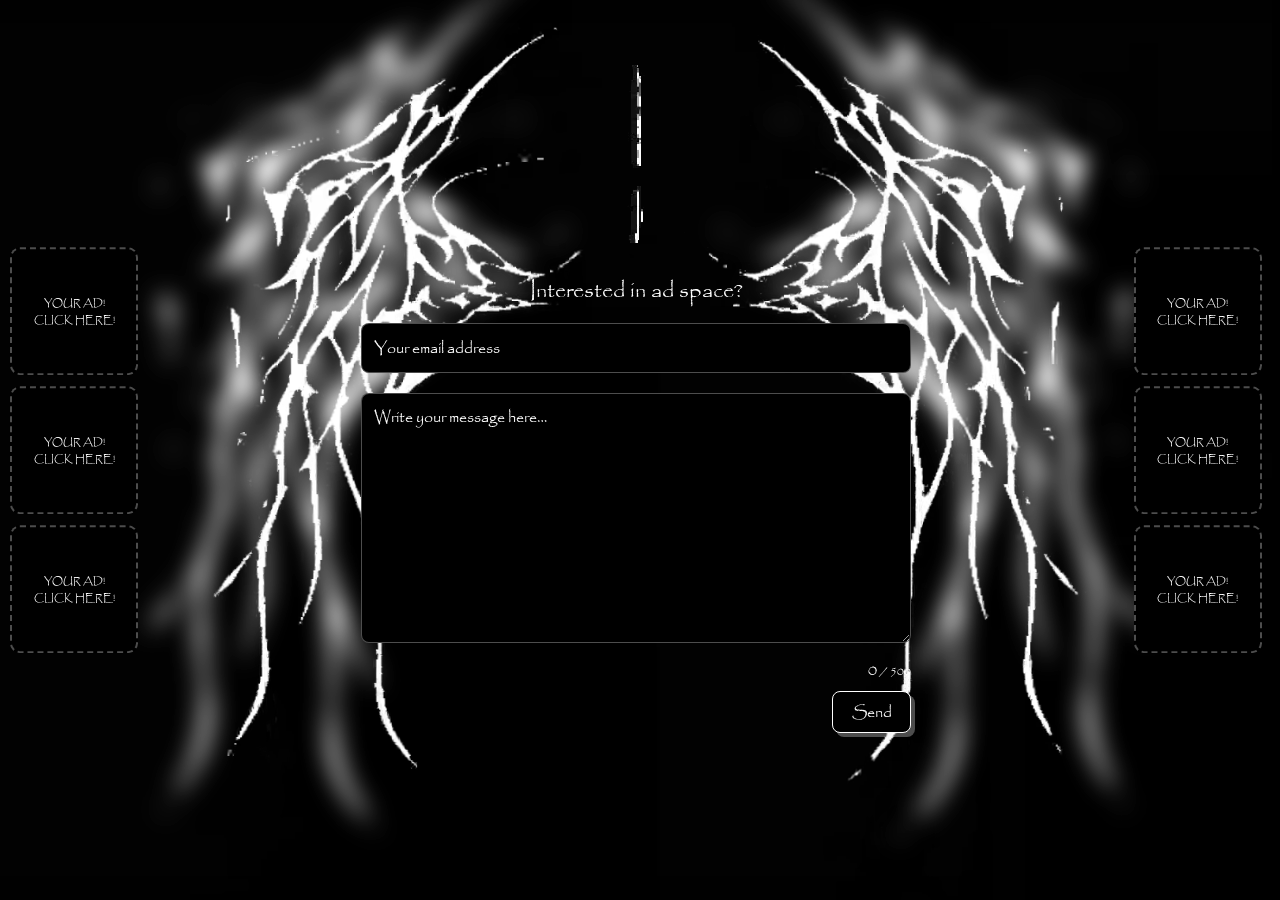
<file: advertise.html>
<!DOCTYPE html>
<html lang="en">

<head>
  <meta charset="utf-8" />
  <meta name="viewport" content="width=device-width, initial-scale=1" />
  <title>Advertise with Us – Shorts2Text</title>

  <!-- favicons light + dark -->
  <link rel="icon" href="favicon.ico">
  <link rel="icon" href="favicon-dark.ico" media="(prefers-color-scheme: dark)">

  <!-- preload hero videos -->
  <link rel="preload" href="Shorts2Text02Pixelated02.webm" as="video">
  <link rel="preload" href="cursor05.webm" as="video">

  <link rel="stylesheet" href="style.css" />


</head>

<body class="is-loading">
  <!-- AD-BOXES (same as index.html) -->
  <div class="s2t-ad-placeholder s2t-ad-sidebar s2t-ad-left" aria-hidden="true">
    <a href="/advertise.html" class="s2t-ad-link">
      <div class="s2t-ad-box">YOUR AD!<br />CLICK HERE!</div>
    </a>
    <a href="/advertise.html" class="s2t-ad-link">
      <div class="s2t-ad-box">YOUR AD!<br />CLICK HERE!</div>
    </a>
    <a href="/advertise.html" class="s2t-ad-link">
      <div class="s2t-ad-box">YOUR AD!<br />CLICK HERE!</div>
    </a>
  </div>

  <div class="s2t-ad-placeholder s2t-ad-sidebar s2t-ad-right" aria-hidden="true">
    <a href="/advertise.html" class="s2t-ad-link">
      <div class="s2t-ad-box">YOUR AD!<br />CLICK HERE!</div>
    </a>
    <a href="/advertise.html" class="s2t-ad-link">
      <div class="s2t-ad-box">YOUR AD!<br />CLICK HERE!</div>
    </a>
    <a href="/advertise.html" class="s2t-ad-link">
      <div class="s2t-ad-box">YOUR AD!<br />CLICK HERE!</div>
    </a>
  </div>

  <div class="s2t-ad-placeholder s2t-ad-bottom-mobile" aria-hidden="true">
    <a href="/advertise.html" class="s2t-ad-link">
      <div class="s2t-ad-box">YOUR AD!<br />CLICK HERE!</div>
    </a>
  </div>

  <!-- BACKGROUND -->
  <!-- BACKGROUND (Dual Layer) -->
  <video muted autoplay loop playsinline preload="auto" id="bg-video-blur">
    <source src="JellyDarkMode12.webm" type="video/webm">
    <source src="JellyDarkMode12.mp4" type="video/mp4">
  </video>
  <video muted autoplay loop playsinline preload="auto" id="bg-video">
    <source src="JellyDarkMode12.webm" type="video/webm">
    <source src="JellyDarkMode12.mp4" type="video/mp4">
  </video>

  <!-- CENTRED WRAPPER (keeps logo position identical to index.html) -->
  <div class="center-wrapper">
    <!-- HOME LINK + LOGO -->
    <!-- The class is on the link so Flexbox can see it -->
    <a href="https://websoitez-frontend.vercel.app" aria-label="Shorts2Text animated logo" class="title-video">
      <video muted autoplay loop playsinline preload="auto" oncontextmenu="return false"
        style="width: 100%; height: auto; -webkit-touch-callout:none; -webkit-user-select:none; user-select:none;">
        <source src="Shorts2Text02Pixelated02.mov" type='video/quicktime; codecs="hvc1"'>
        <source src="Shorts2Text02Pixelated02.webm" type="video/webm">
      </video>
    </a>
    <!-- FORM -->
    <form action="https://api.web3forms.com/submit" method="POST" class="ad-form" id="adForm">
      <h2>Interested in ad space?</h2>
      <input type="hidden" name="access_key" value="02a64816-48b6-42c5-99e6-3d218773251f">
      <input type="hidden" name="subject" value="New Ad-Space Inquiry">
      <input type="hidden" name="from_name" value="Shorts2Text Ad Page">
      <div class="input-group">
        <input type="email" name="from_email" id="emailInput" placeholder="Your email address" required
          autocomplete="off" data-bwignore />

        <!-- The Red Tooltip -->
        <span class="custom-tooltip" id="emailTooltip">Please fill out this field.</span>
      </div>
      <!-- REPLACE the textarea section in advertise.html with this -->
      <div class="input-group">
        <textarea name="message" id="messageInput" maxlength="500" required placeholder="Write your message here…"
          autocomplete="off"></textarea>
        <!-- The Red Tooltip for the Message -->
        <span class="custom-tooltip" id="messageTooltip">Please fill out this field.</span>
      </div>
      <div class="counter"><span id="count">0</span> / 500</div>
      <button type="submit">Send</button>
    </form>
    <!-- THANK-YOU MSG -->
    <div id="successMsg">✓ Message sent – please wait for a reply within the day!</div>
  </div>

  <!-- CURSOR -->
  <video autoplay muted loop playsinline preload="auto" id="customCursor" class="custom-cursor">
    <source src="cursor05.webm" type="video/webm">
  </video>

  <!-- SCRIPTS -->
  <script src="app.js"></script>
</body>

</html>
</file>
<file: style.css>
/*  Shorts2Text – full responsive refresh  */
:root {
    --primary-bg: #000000;
    --secondary-bg: #000000;
    --container-bg: transparent;
    --text-color: #ffffff;
    --border-color: #ffffff;
    --accent-color: #ffffff;
    --disabled-color: rgba(0, 0, 0, 0.4);
    --hover-color: rgba(255, 255, 255, 0.2);
    --glass-bg: rgba(0, 0, 0, 0.4);
    --border-radius: 8px;
    --logo-height: clamp(110px, 22vh, 32vh);
    --logo-top: 5vh;
}

/* --- 5. Scanlines REMOVED --- */
/* --- 6. Peripheral Blur REMOVED --- */

/* --- 7. Blocky Scrollbar --- */
::-webkit-scrollbar {
    width: 14px;
    background: #000;
}

::-webkit-scrollbar-track {
    background: #000;
    border-left: 1px solid #333;
}

::-webkit-scrollbar-thumb {
    background: #fff;
    border: 3px solid #000;
    /* Create blocky look */
    border-radius: 0;
}

::-webkit-scrollbar-thumb:hover {
    background: #ccc;
}

/* --- Scans & Blur REMOVED --- */

/* --- 7. Blocky Scrollbar --- */
::-webkit-scrollbar {
    width: 14px;
    background: #000;
}

::-webkit-scrollbar-track {
    background: #000;
    border-left: 1px solid #333;
}

::-webkit-scrollbar-thumb {
    background: #fff;
    border: 3px solid #000;
    /* Create blocky look */
    border-radius: 0;
}

::-webkit-scrollbar-thumb:hover {
    background: #ccc;
}

/*  fonts  */
@font-face {
    font-family: 'DigitalPlay';
    src: url('digitalplay.woff2') format('woff2'),
        url('digitalplay.otf') format('opentype');
    font-weight: 700;
    font-style: normal;
    font-display: swap;
}

@font-face {
    font-family: 'Papyrus';
    src: url('Papyrus.ttf') format('truetype');
    font-weight: 400 700;
    font-style: normal;
    font-display: swap;
}

* {
    font-family: 'Papyrus', fantasy;
    font-weight: 700;
    font-size: 1.05rem;
    cursor: none !important;
}

#timer {
    font-family: 'DigitalPlay', monospace;
    font-weight: 700;
    font-size: clamp(1.2rem, 4vw, 1.8rem);
    color: var(--accent-color);
    text-shadow: 0 0 10px var(--accent-color);
    letter-spacing: 2px;
    margin: 0;
    pointer-events: none;
}

.disclaimer,
.disclaimer * {
    font-family: 'Papyrus', fantasy !important;
    font-weight: normal !important;
    font-size: 0.65rem;
    line-height: 1.3;
    color: #ffffff;
    text-align: center;
    width: 90vw;
    max-width: 550px;
    margin-top: 1vh;
    margin-bottom: 10vh;
    pointer-events: auto;
}

html {
    font-size: clamp(12px, 1.2vw, 18px);
    scrollbar-gutter: stable;
}

html,
body {
    height: 100%;
    margin: 0;
    padding: 0;
    overflow: hidden;
    background: #000 !important;
    color: var(--text-color);
    position: relative;
    pointer-events: auto;
}

/* --- FULL REPLACEMENT FOR body IN style.css --- */
body {
    display: flex;
    flex-direction: column;
    align-items: center;
    justify-content: flex-start;
    min-height: 100vh;
    margin: 0;
    padding: 0;
    overflow-x: hidden;
    overflow-y: auto;
    /* Ensures you can scroll if content is long */
    background: #000 !important;
    color: var(--text-color);
    position: relative;
    z-index: 1;
    pointer-events: auto;
}

/* --- FULL REPLACEMENT FOR .center-wrapper IN style.css --- */
.center-wrapper {
    position: relative;
    z-index: 2;
    display: flex;
    flex-direction: column;
    align-items: center;
    justify-content: flex-start;
    width: 100%;
    min-height: 100vh;
    gap: 1.75vh;
    /* Matches your original spacing logic */
    overflow: hidden;
    overflow-x: visible !important;
    /* Allows the side-tooltips to be seen */
    padding-top: 5vh;
    /* This is the master "ruler" for logo height */
    padding-bottom: 5vh;
    box-sizing: border-box;
    pointer-events: auto;
    will-change: transform;
    /* Optimization for smooth rendering */
}

.title-video {
    /* Positioning (The "Same Spot" logic) */
    position: relative;
    display: block;
    margin: 0;
    /* We use 0 because the Parent Wrapper centers it */
    max-height: clamp(110px, 22vh, 32vh);
    width: fit-content;
    z-index: 10;

    /* Visuals (The "How it looks" logic - KEEP THESE) */
    /* The provided code snippet appears to be JavaScript and cannot be directly inserted into a CSS file while maintaining syntactic correctness. */
    /* If this is intended to be CSS, please provide valid CSS properties. */
    /* If this is intended for a JavaScript file, please provide the correct file context. */
    pointer-events: auto;
    /* Makes sure you can click the link */
    border-radius: 10px;
    /* Keeps the corners rounded */
    overflow: hidden;
    /* Crops the video to the rounded corners */
    image-rendering: crisp-edges;
    /* Keeps pixels sharp */
    image-rendering: -webkit-optimize-contrast;
    /* Keeps pixels sharp on Safari/Chrome */
    transition: transform 0.4s cubic-bezier(0.175, 0.885, 0.32, 1.275);
}

/* --- 2. Chromatic Aberration Text --- */
.title-video:hover {
    animation: chromatic-glitch 0.4s cubic-bezier(0.25, 0.46, 0.45, 0.94) both infinite;
    filter: drop-shadow(0 0 20px rgba(255, 255, 255, 0.2));
}

@keyframes chromatic-glitch {
    0% {
        transform: translate(0);
        filter: drop-shadow(-2px 0 rgba(255, 0, 0, 0.5)) drop-shadow(2px 0 rgba(0, 0, 255, 0.5));
    }

    20% {
        transform: translate(-3px, 1px);
        filter: drop-shadow(2px 0 rgba(0, 0, 255, 0.5)) drop-shadow(-2px 0 rgba(255, 0, 0, 0.5));
    }

    40% {
        transform: translate(2px, -1px);
        filter: drop-shadow(-2px 0 rgba(255, 0, 0, 0.5)) drop-shadow(4px 0 rgba(0, 0, 255, 0.5));
    }

    60% {
        transform: translate(-1px, 2px);
        filter: drop-shadow(2px 0 rgba(0, 0, 255, 0.5)) drop-shadow(-1px 0 rgba(255, 0, 0, 0.5));
    }

    80% {
        transform: translate(1px, -2px);
        filter: drop-shadow(-1px 0 rgba(255, 0, 0, 0.5)) drop-shadow(2px 0 rgba(0, 0, 255, 0.5));
    }

    100% {
        transform: translate(0);
        filter: drop-shadow(0 0 transparent);
    }
}

#bg-video {
    position: fixed;
    top: 0;
    left: 0;
    width: 100vw;
    height: 100vh;
    object-fit: contain;
    /* Revert to contain (sharp, floating) */
    pointer-events: none;
    z-index: -1 !important;
    will-change: transform;
    transform: translateZ(0);
    backface-visibility: hidden;
    mix-blend-mode: screen;
    /* Removes black background */
}

#bg-video-blur {
    position: fixed;
    top: 0;
    left: 0;
    width: 100vw;
    height: 100vh;
    object-fit: cover;
    /* Fill the screen */
    pointer-events: none;
    filter: blur(11px) brightness(1.2);
    /* Light blur + slight brightness boost */
    z-index: -2 !important;
    /* Behind the main video */
    transform: scale(1.1);
    /* Bleed edges */
    will-change: transform;
    mix-blend-mode: screen;
    /* Removes black background */
}

.container {
    width: clamp(200px, 85vw, 550px);
    padding: clamp(1rem, 0.8vw, 1.2rem);
    background: transparent;
    backdrop-filter: none;
    border: none;
    border-radius: 12px;
    box-shadow: none;
    display: flex;
    gap: 0.75rem;
    align-items: stretch;
    pointer-events: auto;
    animation: fadeIn 0.6s ease-out both;
}

/* ----------  two-column split inside container ---------- */
#result {
    /* RIGHT (transcription box) */
    flex: 1 1 0;
    min-height: 22vh;
    max-height: 35vh;
    resize: vertical;
}

.right-stack {
    /* LEFT (all controls) */
    flex: 0 0 52%;
    display: flex;
    flex-direction: column;
    gap: 0.5rem;
    align-items: center;
    /* Added: Centers the items horizontally */
}

input,
textarea,
button,
.dropbtn {
    padding: 0.35rem 0.6rem;
    border-radius: var(--border-radius);
    border: 1px solid var(--border-color);
    background: #000000 !important;
    opacity: 1;
    color: var(--text-color);
    text-shadow: none;
    transition: background 0.25s ease;
    pointer-events: auto;
}

input {
    width: 90%;
}

/* --- 4. HUD Brackets REMOVED --- */

input#url {
    width: 100%;
    box-sizing: border-box;
}

textarea {
    width: 100%;
    height: 150px;
    text-align: justify !important;
    white-space: pre-wrap;
    resize: none;
}

::placeholder {
    font-family: 'Papyrus', fantasy;
}

button:focus-visible,
input:focus-visible,
textarea:focus-visible {
    outline: none !important;
    border-color: var(--accent-color) !important;
    box-shadow: 0 0 15px rgba(255, 255, 255, 0.15);
    /* Soft white glow */
    background: #000000 !important;
    transition: all 0.3s ease;
}

.dropdown {
    position: relative;
    pointer-events: auto;
}

.dropdown-content {
    display: none;
    position: absolute;
    background: var(--secondary-bg);
    border: 1px solid var(--border-color);
    border-radius: var(--border-radius);
    min-width: 160px;
    z-index: 10;
    left: 0;
    right: auto;
    pointer-events: auto;
}

.dropdown-content a {
    display: block;
    padding: 0.6rem 1rem;
    color: var(--text-color);
    text-decoration: none;
    pointer-events: auto;
}

.dropdown-content a:hover {
    background: #000000;
    text-shadow: 0 0 8px #ffffff;
    /* Use text glow instead of BG change */
}

.dropdown.show .dropdown-content {
    display: block;
}

/* --- MECHANICAL BUTTONS (Physical Tactile Feel) --- */
button,
.dropbtn {
    position: relative;
    background: #000000 !important;
    color: var(--text-color) !important;
    border: 1px solid #ffffff !important;
    /* Hard white border */
    box-shadow: 4px 4px 0 rgba(255, 255, 255, 0.3) !important;
    /* Hard distinct shadow */
    transition: transform 0.1s cubic-bezier(0, 0, 0.2, 1), box-shadow 0.1s cubic-bezier(0, 0, 0.2, 1) !important;
    overflow: hidden !important;
    /* Contain the scanline */
}

/* Active Press State (Click) */
button:active:not(:disabled),
.dropbtn:active:not(:disabled) {
    transform: translate(2px, 2px) !important;
    /* Physically move down */
    box-shadow: 2px 2px 0 rgba(255, 255, 255, 0.3) !important;
    /* Shadow compresses */
}

/* Hover State - General */
button:hover:not(:disabled) {
    background: #333 !important;
    /* Subtle lighten */
}

/* Disabled State - Keep mechanical shadow, grayed out look */
button:disabled,
.dropbtn:disabled {
    background: #000 !important;
    border-color: #333 !important;
    color: #555 !important;
    /* KEEP the mechanical shadow */
    box-shadow: 4px 4px 0 rgba(255, 255, 255, 0.15) !important;
    cursor: not-allowed !important;
    /* Prevent any transform on click */
    transform: none !important;
}

/* No hover effect when disabled (static) */
button:disabled:hover,
.dropbtn:disabled:hover {
    background: #000 !important;
    /* No color change on hover */
}

/* No active/pressed effect when disabled */
button:disabled:active,
.dropbtn:disabled:active {
    transform: none !important;
    box-shadow: 4px 4px 0 rgba(255, 255, 255, 0.15) !important;
}

/* --- TRANSCRIBE DOMINANCE (Scanline Effect) --- */
#transcribeBtn::after {
    content: "";
    position: absolute;
    top: 0;
    left: -100%;
    width: 50%;
    height: 100%;
    background: linear-gradient(90deg,
            transparent,
            rgba(255, 255, 255, 0.4),
            transparent);
    transform: skewX(-25deg);
    pointer-events: none;
    transition: none;
}

/* Scanline sweep works even when disabled */
#transcribeBtn:hover::after {
    animation: scanline-swipe 1.5s cubic-bezier(0.4, 0, 0.2, 1) infinite;
}

@keyframes scanline-swipe {
    0% {
        left: -100%;
        opacity: 0;
    }

    20% {
        opacity: 1;
    }

    100% {
        left: 200%;
        opacity: 0;
    }
}

/* --- COPY SUBTLETY --- */
/* No hover effect on copy when disabled */
#copyBtn:hover:not(:disabled) {
    filter: brightness(1.3);
}

.button-group.side {
    display: flex;
    gap: 1rem;
    width: 100%;
    justify-content: center;
}

.button-group.side button,
.button-group.side .dropbtn {
    flex: 1 1 0;
    /* equal width, no stretch */
    white-space: nowrap;
    /* single-line text */
}

/* centre the Copy button in left column */
.right-stack .button-group:last-of-type {
    display: flex;
    justify-content: center;
    gap: 1rem;
}

.status-timer-group {
    display: flex;
    flex-direction: column;
    align-items: center;
    width: 100%;
    gap: 3px;
    margin-top: 0;
    pointer-events: none;
    padding: 10px;
    border: 1px solid #ffffff;
    border-radius: 8px;
    box-sizing: border-box;
    opacity: 1 !important;
    position: relative;
    /* Context for absolute positioning */
    background: #000000;
    overflow: hidden;
    /* Contain the background image */
    transition: background-color 0.3s ease;
}

/* --- ALERT BACKGROUND (Active State) --- */
.status-timer-group.timer-active {
    background-color: #000000;
    border-color: #ffffff;
}

/* The Background Image Layer */
/* The Background Image Layer */
.status-timer-group::before {
    content: "";
    position: absolute;
    top: 0;
    left: 0;
    width: 100%;
    height: 100%;
    background-image: url('alert_bw.png');
    background-size: 100% auto;
    /* Fit width, auto height to maintain aspect ratio */
    background-position: center bottom;
    /* Align to bottom to catch the timer area */
    background-repeat: no-repeat;
    opacity: 0;
    z-index: 1;
    /* Increased z-index */
    transition: opacity 0.2s ease;
    /* mix-blend-mode removed to ensure opacity works simply */
    pointer-events: none;
}

/* Active State Visibility & CRT Effects */
.status-timer-group.timer-active::before {
    opacity: 1;
    animation: crt-flicker 0.15s infinite;
}

/* CRT Flicker Animation */
@keyframes crt-flicker {
    0% {
        opacity: 0.95;
    }

    20% {
        opacity: 0.85;
        filter: contrast(1.1) brightness(1.2);
    }

    40% {
        opacity: 1;
        filter: contrast(1.0);
    }

    60% {
        opacity: 0.9;
        filter: contrast(1.2) brightness(0.9);
    }

    80% {
        opacity: 0.98;
    }

    100% {
        opacity: 0.95;
    }
}

/* Adjust Content to sit ON TOP of background */
.status-timer-group>* {
    position: relative;
    z-index: 10;
}

/* --- TIMER ALIGNMENT --- */
#timer {
    font-family: 'DigitalPlay', monospace;
    font-weight: 700;
    /* Precise scaling to match the "88:88" in the background image */
    font-size: clamp(2rem, 7vw, 3.2rem);
    line-height: 1;
    color: var(--accent-color);
    text-shadow: 0 0 10px var(--accent-color);
    letter-spacing: 0.15em;
    /* Match the wide spacing of the background digits */
    margin: 1.5rem 0 1rem 0;
    /* Add spacing to aligning vertically with the BG */
    pointer-events: none;
    /* If active, make it GLOW more */
    transition: text-shadow 0.3s ease;
}

/* Active Timer Styling */
.status-timer-group.timer-active #timer {
    color: #ffffff;
    /* Ensure white text on black BG */
    text-shadow: 0 0 15px #ffffff, 0 0 30px rgba(255, 255, 255, 0.5);
}

/* Hide Status Text if it overlaps too much, or style it to fit "ALERT" area */
.status-timer-group.timer-active #status {
    font-size: 0.8rem;
    margin-bottom: 0.5rem;
    text-shadow: 0 0 5px #fff;
    opacity: 0.9;
}

/* Move Progress Bar to fit better */
.status-timer-group.timer-active #progress-container {
    margin-top: 0.5rem;
    border-color: #fff !important;
}

/* --- PIXEL RETRO PROGRESS BAR --- */
#progress-container {
    position: relative;
    width: 100%;
    height: 22px;
    /* Track: Solid white outline */
    border: 2px solid #ffffff !important;
    background: #000000 !important;
    /* Slightly rounded corners (not sharp, not too round) */
    border-radius: 3px;
    padding: 3px;
    /* Gap between track and blocks */
    overflow: hidden;
    margin: 0;
    pointer-events: none;
    box-sizing: border-box;
}

#progress-bar {
    position: absolute;
    top: 3px;
    left: 3px;
    bottom: 3px;
    width: 0%;
    /* Chunky square blocks pattern */
    background: repeating-linear-gradient(90deg,
            #ffffff 0px,
            #ffffff 12px,
            /* 12px white block */
            transparent 12px,
            transparent 16px
            /* 4px gap */
        );
    background-color: transparent;
    background-size: 16px 100%;
    /* Each segment is 16px total (12px block + 4px gap) */

    /* Slightly rounded block corners */
    border-radius: 2px;

    /* No cursor block - clean edge */
    border-right: none;

    /* Discrete stepping animation */
    transition: width 0.1s steps(1, end);

    /* Subtle pulse while loading */
    animation: blockPulse 1.5s ease-in-out infinite;

    box-shadow: none;
    pointer-events: none;
}

/* Subtle breathing/pulse effect */
@keyframes blockPulse {

    0%,
    100% {
        opacity: 1;
    }

    50% {
        opacity: 0.85;
    }
}

/* --- PRESSURIZE & SEAL EFFECT --- */
/* 1. Recoil Animation */
.bar-recoil {
    animation: recoil-spring 0.5s ease-out forwards !important;
}

@keyframes recoil-spring {
    0% {
        width: 100%;
    }

    50% {
        width: 92%;
    }

    80% {
        width: 98%;
    }

    100% {
        width: 100%;
    }
}

/* 2. Success State - GREEN flash blocks (2 times, 0.5s interval) */
#progress-bar.bar-success {
    /* Flash animation with colored blocks */
    animation: flash-green-blocks 1s ease-out forwards !important;
}

/* 3. Error State - RED flash blocks (3 times, 0.5s interval) + shake */
#progress-bar.bar-error {
    /* Flash animation with colored blocks + shake */
    animation: flash-red-blocks 1.5s ease-out forwards, bar-shake 0.4s cubic-bezier(.36, .07, .19, .97) !important;
}

/* Green flash keyframes (2 flashes over 1 second) - keeps block pattern */
@keyframes flash-green-blocks {
    0% {
        background: repeating-linear-gradient(90deg,
                #ffffff 0px, #ffffff 12px,
                transparent 12px, transparent 16px);
        box-shadow: none;
    }

    10% {
        background: repeating-linear-gradient(90deg,
                #00ff00 0px, #00ff00 12px,
                transparent 12px, transparent 16px);
        box-shadow: 0 0 15px rgba(0, 255, 0, 0.9);
    }

    40% {
        background: repeating-linear-gradient(90deg,
                #ffffff 0px, #ffffff 12px,
                transparent 12px, transparent 16px);
        box-shadow: none;
    }

    50% {
        background: repeating-linear-gradient(90deg,
                #00ff00 0px, #00ff00 12px,
                transparent 12px, transparent 16px);
        box-shadow: 0 0 15px rgba(0, 255, 0, 0.9);
    }

    80%,
    100% {
        background: repeating-linear-gradient(90deg,
                #ffffff 0px, #ffffff 12px,
                transparent 12px, transparent 16px);
        box-shadow: none;
    }
}

/* Red flash keyframes (3 flashes over 1.5 seconds) - keeps block pattern */
@keyframes flash-red-blocks {
    0% {
        background: repeating-linear-gradient(90deg,
                #ffffff 0px, #ffffff 12px,
                transparent 12px, transparent 16px);
        box-shadow: none;
    }

    6% {
        background: repeating-linear-gradient(90deg,
                #ff3333 0px, #ff3333 12px,
                transparent 12px, transparent 16px);
        box-shadow: 0 0 15px rgba(255, 0, 0, 0.9);
    }

    27% {
        background: repeating-linear-gradient(90deg,
                #ffffff 0px, #ffffff 12px,
                transparent 12px, transparent 16px);
        box-shadow: none;
    }

    33% {
        background: repeating-linear-gradient(90deg,
                #ff3333 0px, #ff3333 12px,
                transparent 12px, transparent 16px);
        box-shadow: 0 0 15px rgba(255, 0, 0, 0.9);
    }

    54% {
        background: repeating-linear-gradient(90deg,
                #ffffff 0px, #ffffff 12px,
                transparent 12px, transparent 16px);
        box-shadow: none;
    }

    60% {
        background: repeating-linear-gradient(90deg,
                #ff3333 0px, #ff3333 12px,
                transparent 12px, transparent 16px);
        box-shadow: 0 0 15px rgba(255, 0, 0, 0.9);
    }

    80%,
    100% {
        background: repeating-linear-gradient(90deg,
                #ffffff 0px, #ffffff 12px,
                transparent 12px, transparent 16px);
        box-shadow: none;
    }
}

@keyframes bar-shake {

    0%,
    100% {
        transform: translateX(0);
    }

    20% {
        transform: translateX(-4px);
    }

    40% {
        transform: translateX(4px);
    }

    60% {
        transform: translateX(-3px);
    }

    80% {
        transform: translateX(3px);
    }
}

/* 3. Flash & Sweep */

/* --- DESTRUCTIVE CLEAR ANIMATIONS --- */
.anim-shake {
    animation: destructive-shake 0.4s cubic-bezier(.36, .07, .19, .97) both !important;
    background: #500 !important;
    border-color: #f00 !important;
    color: #fff !important;
    /* Fix: Disable interaction and transitions during shake to prevent :active conflicts */
    pointer-events: none !important;
    transition: none !important;
}

@keyframes destructive-shake {
    0% {
        transform: translate(0, 0);
    }

    20% {
        transform: translate(-4px, 0);
    }

    40% {
        transform: translate(4px, 0);
    }

    60% {
        transform: translate(-3px, 0);
    }

    80% {
        transform: translate(3px, 0);
    }

    100% {
        transform: translate(0, 0);
    }
}

.anim-purge {
    animation: data-purge 0.4s ease-out forwards;
}

@keyframes data-purge {
    0% {
        /* Fix: Brightness(2) on black is still black. Use INVERT for true flash. */
        filter: invert(0);
    }

    50% {
        filter: invert(1);
    }

    100% {
        filter: invert(0);
    }
}

/* --- TEST MODE & MODAL --- */
.test-mode-btn {
    /* Anchored to bottom left via inline style in HTML, sharing bg-toggle-btn look */
    border-color: #666 !important;
    color: #888 !important;
}

.test-mode-btn.is-active {
    border-color: #ffffff !important;
    color: #ffffff !important;
    text-shadow: 0 0 10px #ffffff;
    box-shadow: 0 0 15px rgba(255, 255, 255, 0.2);
}

.modal-overlay {
    position: fixed;
    top: 0;
    left: 0;
    width: 100vw;
    height: 100vh;
    background: rgba(0, 0, 0, 0.85);
    backdrop-filter: blur(5px);
    z-index: 9999;
    display: flex;
    justify-content: center;
    align-items: center;
    animation: fadeIn 0.3s ease;
}

.modal-content {
    background: #000;
    border: 2px solid #fff;
    border-radius: 12px;
    padding: 2rem;
    display: flex;
    flex-direction: column;
    gap: 1rem;
    align-items: center;
    box-shadow: 0 0 30px rgba(255, 255, 255, 0.2);
    width: 300px;
}

.modal-content p {
    margin: 0;
    font-family: 'DigitalPlay', monospace;
    font-size: 1.2rem;
    letter-spacing: 2px;
    color: #fff;
}

.modal-content input {
    width: 100%;
    margin-bottom: 0.5rem;
    text-align: center;
}

.modal-buttons {
    display: flex;
    gap: 1rem;
    width: 100%;
}

.modal-buttons button {
    flex: 1;
    cursor: pointer !important;
    /* Ensure pointer cursor */
}

@keyframes fadeIn {
    from {
        opacity: 0;
    }

    to {
        opacity: 1;
    }
}


@keyframes success-sweep {
    0% {
        filter: brightness(5);
        /* Amplify Flash */
    }

    20% {
        filter: brightness(1);
    }
}

/* 4. Particle Spray */
.bar-success::after {
    content: '';
    position: absolute;
    top: 0;
    bottom: 0;
    right: 0;
    width: 2px;
    height: 100%;
    pointer-events: none;
    background: transparent;
    animation: particles-explode 0.6s ease-out forwards;
}

@keyframes particles-explode {
    0% {
        box-shadow: 0 0 0 white;
        opacity: 1;
    }

    100% {
        box-shadow:
            10px -10px 0 white,
            20px 5px 0 white,
            30px -30px 0 white,
            12px 15px 0 white;
        opacity: 0;
        transform: translateX(40px);
    }
}

@keyframes data-pulse {
    0% {
        filter: brightness(1);
        opacity: 0.9;
    }

    50% {
        filter: brightness(1.3);
        opacity: 1;
    }

    100% {
        filter: brightness(1);
        opacity: 0.9;
    }
}



#status {
    color: var(--text-color);
    font-weight: 700;
    text-shadow: 0 0 5px rgba(255, 255, 255, 0.7);
    text-align: center;
    width: 100%;
    font-size: clamp(0.8rem, 2.5vw, 1rem);
    pointer-events: none;
    white-space: normal;
    word-break: break-word;
    text-shadow: 0 0 4px #000000, 0 0 8px #000000;
}

#timer #colon {
    font-size: 2.2rem;
    vertical-align: middle;
    position: relative;
    top: -7px;
}

/* ----------  ads  ---------- */
.s2t-ad-placeholder,
.s2t-ad-placeholder * {
    box-sizing: border-box;
    font-family: 'Papyrus', fantasy;
    text-transform: uppercase;
    text-align: center;
    pointer-events: auto;
}

.s2t-ad-sidebar {
    position: fixed;
    top: 50%;
    transform: translateY(-50%);
    width: clamp(120px, 10vw, 180px);
    display: flex;
    flex-direction: column;
    gap: clamp(10px, 1.2vh, 18px);
    z-index: 99998;
}

.s2t-ad-sidebar .s2t-ad-box {
    width: 100%;
    aspect-ratio: 1 / 1;
    display: flex;
    align-items: center;
    justify-content: center;
    background: #000000 !important;
    color: #fff;
    font-weight: 800;
    border: 2px dashed rgba(255, 255, 255, 0.3);
    border-radius: 10px;
    font-size: clamp(0.65rem, 0.8vw, 0.9rem);
}

.s2t-ad-left {
    left: clamp(8px, 0.8vw, 12px);
}

.s2t-ad-right {
    right: clamp(8px, 0.8vw, 12px);
}

.s2t-ad-bottom-mobile {
    position: fixed;
    bottom: 0;
    left: 0;
    width: 100%;
    height: clamp(50px, 8vh, 64px);
    display: none;
    align-items: center;
    justify-content: center;
    z-index: 99998;
}

.s2t-ad-bottom-mobile .s2t-ad-box {
    width: clamp(280px, 90vw, 500px);
    height: clamp(40px, 6vh, 46px);
    background: #000000 !important;
    color: #fff;
    font-weight: 800;
    border: 2px dashed rgba(255, 255, 255, 0.3);
    border-radius: 8px;
    display: flex;
    align-items: center;
    justify-content: center;
    font-size: clamp(0.7rem, 1.5vw, 0.9rem);
}

.s2t-ad-link {
    text-decoration: none;
    color: inherit;
    display: block;
}

/* --- AD HOVER EFFECT (matches logo hover exactly) --- */
.s2t-ad-box {
    transition: transform 0.4s cubic-bezier(0.175, 0.885, 0.32, 1.275),
        filter 0.4s ease;
}

.s2t-ad-link:hover .s2t-ad-box {
    transform: scale(1.05);
    filter: drop-shadow(0 0 20px rgba(255, 255, 255, 0.2));
    background: #000000 !important;
    /* Ensure it stays black */
}

/* --- FIRST-HOVER EMPHASIS (logo + ads) --- */
.title-video,
.s2t-ad-box {
    transform-origin: center;
}

/* Stronger first-hover pop */
.title-video:hover,
.s2t-ad-link:hover .s2t-ad-box {
    animation: firstHoverPop 0.45s cubic-bezier(0.175, 0.885, 0.32, 1.275);
}

/* Overshoot → settle */
@keyframes firstHoverPop {
    0% {
        transform: scale(1);
    }

    45% {
        transform: scale(1.08);
    }

    100% {
        transform: scale(1.05);
    }
}

/* --- PRESS-DOWN FEEDBACK (logo + ads) --- */
.title-video:active,
.s2t-ad-link:active .s2t-ad-box {
    transform: scale(0.97);
    transition: transform 0.08s ease;
    filter: drop-shadow(0 0 12px rgba(255, 255, 255, 0.15));
}

/* ----------  mobile roll-back (FULL VERSION)  ---------- */
/* ----------  mobile & tablet logic (REPAIRED)  ---------- */
@media (pointer: coarse),
(max-width: 850px) {
    .title-video {
        display: block !important;
        width: 80vw !important;
        max-width: 150px !important;
        height: auto !important;
        flex-shrink: 0 !important;
        margin: 0 auto !important;
        position: relative !important;
        z-index: 999 !important;
        transform: translateZ(0);
    }

    .center-wrapper {
        display: flex !important;
        flex-direction: column !important;
        align-items: center !important;
        justify-content: flex-start !important;
        padding-top: 2vh !important;
        padding-bottom: 5vh !important;
        gap: 0.5vh !important;
        /* * Single spacing unit */
        height: auto !important;
        min-height: 100vh !important;
        overflow-y: auto !important;
    }

    .container,
    body .ad-form {
        position: relative !important;
        z-index: 1 !important;
        width: 90vw !important;
        max-width: 420px;
        margin: -10px auto 0 auto !important;
        flex-shrink: 0 !important;
        background: transparent;
        backdrop-filter: none;
        border: none;
        box-shadow: none;
    }

    /* Hide sidebars and show mobile ad ONLY in this media query */
    .s2t-ad-sidebar {
        display: none !important;
    }

    /* Show bottom mobile ad ALWAYS */
    .s2t-ad-bottom-mobile {
        display: flex !important;
    }

    /* Stack inputs for mobile */
    .container {
        flex-direction: column !important;
    }

    #result {
        width: 100% !important;
        height: 25vh !important;
        min-height: 160px !important;
    }

    .right-stack {
        width: 100% !important;
    }

    #url {
        width: 100% !important;
        box-sizing: border-box !important;
        margin: 0 auto !important;
    }

    .button-group.side {
        width: 100% !important;
        display: flex;
        gap: 1rem;
    }

    .right-stack {
        gap: 5px !important;
        /* * Single spacing unit between elements */
    }

    /* Override button group margin */
    .button-group.side {
        margin-bottom: 0 !important;
    }

    #copyBtn {
        height: auto !important;
        /* Revert height override */
        padding: 0.8rem 1rem !important;
        margin-top: 0px !important;
        /* Equalized spacing */
        margin-bottom: 0px !important;
        /* Tight bottom */
        position: relative;
        z-index: 5;
    }

    .status-timer-group {
        padding: 4px !important;
        gap: 0 !important;
        margin-bottom: 0 !important;
        /* Remove extra margin */
    }

    #progress-container {
        margin: 8px 0 3px 0 !important;
        /* Spacing for visual separation */
        width: 90% !important;
        /* Fit inside the status box padding */
        background: #000000 !important;
        border: 2px solid #ffffff !important;
        border-radius: 3px;
        min-height: 20px;
        height: 20px;
    }

    .disclaimer {
        margin-top: -8px !important;
        /* Pull very close to textarea */
        margin-bottom: 50px !important;
        /* Reduce buffer to allow Ad box space */
        flex-shrink: 0;
    }

    #timer #colon {
        top: -2px;
        font-size: 1.6rem;
    }

    .container textarea {
        width: 100%;
        max-width: 100%;
        box-sizing: border-box;
        margin-left: auto;
        margin-right: auto;
    }

    /* Increase touch targets for mobile */
    input,
    textarea,
    button,
    .dropbtn {
        padding: 0.8rem 1rem !important;
        font-size: 1rem !important;
    }

    /* Revert mobile stretch override - use contain for sharp layer */
    #bg-video {
        width: 100vw !important;
        height: 100vh !important;
        top: 0 !important;
        left: 0 !important;

        /* Experimental Scale Control */
        --video-scale: 2.2;
        /* Change this number to resize! (1.0 = fit, 3.0 = huge) */

        transform: translateZ(0) scale(var(--video-scale)) !important;
        transform-origin: center center !important;

        /* THE FIX: Use 'contain' so the original video aspect ratio is fully preserved INSIDE the box before scaling */
        object-fit: contain !important;
        object-position: center !important;

        mix-blend-mode: screen;

        /* Removed feathering mask to reveal full video */
    }
}


/* ----------  PC/Global micro-animations  ---------- */
@keyframes fadeIn {
    from {
        opacity: 0;
        transform: translateY(12px);
    }

    to {
        opacity: 1;
        transform: translateY(0);
    }
}

.container {
    animation: fadeIn 0.6s ease-out both;
}

/* ----------  Global Cursor Fixes  ---------- */
#customCursor {
    z-index: 999999 !important;
    width: 75px;
    height: 75px;
    position: fixed;
    top: 0;
    left: 0;
    pointer-events: none;
    transform-origin: center center;
    object-fit: cover;
    transition: opacity 0.2s ease;
    transform: translate(-100px, -100px);
}

#customCursor.paused {
    opacity: 0.80;
}

#transcribeBtn.is-pending {
    background: #000000;
    border: 1px solid #ffffff;
    color: #ffffff;
}

/* --- SAFARI SPECIFIC FIX --- */
@supports (-webkit-hyphens:none) {
    .title-video {
        flex-shrink: 0 !important;
        min-height: 200px !important;
    }

    .title-video video {
        display: block !important;
    }

    .center-wrapper {
        gap: 2.5vh !important;
    }
}

/* Hides the Safari 'Play' button overlay */
video::-webkit-media-controls-start-playback-button {
    display: none !important;
    -webkit-appearance: none;
}

/* Custom Scrollbar */
::-webkit-scrollbar {
    width: 8px;
}

::-webkit-scrollbar-track {
    background: rgba(0, 0, 0, 0.2);
}

::-webkit-scrollbar-thumb {
    background: rgba(255, 255, 255, 0.1);
    border-radius: 10px;
}

::-webkit-scrollbar-thumb:hover {
    background: rgba(255, 255, 255, 0.2);
}

body.is-returning #bg-video {
    opacity: 0;
}

body.ready #bg-video {
    transition: opacity 0.4s ease;
    opacity: 1;
}

body.is-returning .title-video {
    opacity: 0;
}

.title-video {
    transition: opacity 0.35s ease, transform 0.4s cubic-bezier(0.175, 0.885, 0.32, 1.275);
}

/* ---------- INITIAL PAGE FADE-IN ---------- */
/* Sync fade-in for both videos */
body.is-loading #bg-video,
body.is-loading #bg-video-blur,
body.is-loading .title-video {
    opacity: 0;
}

#bg-video,
#bg-video-blur,
.title-video {
    opacity: 1;
    transition: opacity 0.6s ease;
}

#bg-video,
#bg-video-blur {
    transition-delay: 0s;
}

.title-video {
    transition-delay: 0.12s;
}

/* ----------  Ad Page Styles  ---------- */

/* glassier card + micro-press button */
.ad-form {
    animation: fadeIn 0.6s ease-out both;
    background: transparent;
    backdrop-filter: none;
    border: none;
    padding: clamp(1rem, 0.8vw, 1.2rem);
    border-radius: 12px;
    width: clamp(300px, 85vw, 550px);
    max-width: 550px;
    margin: 0 auto;
    display: flex;
    flex-direction: column;
    gap: 0.5rem;
    align-items: center;
    text-align: center;
    pointer-events: auto;
}

.ad-form h2 {
    margin: 0 0 .5rem;
    text-align: center;
    font-size: 1.4rem;
}

.ad-form textarea {
    width: 100% !important;
    box-sizing: border-box;
    min-height: 250px;
    resize: vertical;
    padding: 0.75rem;
    border-radius: var(--border-radius);
    border: 1px solid var(--border-color);
    background: #000000 !important;
    opacity: 1;
    color: var(--text-color);
    font-family: inherit;
}

.ad-form input[type="email"] {
    width: 100% !important;
    box-sizing: border-box;
    padding: 0.75rem;
    border-radius: var(--border-radius);
    border: 1px solid var(--border-color);
    background: #000000 !important;
    opacity: 1;
    color: var(--text-color);
    margin-bottom: 0.75rem;
    font-family: inherit;
}

/* --- VALIDATION GLOW STYLES --- */
/* 1. Default invalid state (subtle) */
.ad-form input:invalid,
.ad-form textarea:invalid {
    border-color: rgba(255, 255, 255, 0.3);
    box-shadow: none;
}

/* 2. Intense glow AFTER user clicks Send */
.ad-form.was-submitted input:invalid,
.ad-form.was-submitted textarea:invalid {
    border-color: #ffffff !important;
    box-shadow: 0 0 10px #ffffff !important;
    background: var(--disabled-color) !important;
}

.ad-form button {
    align-self: flex-end;
    padding: 0.5rem 1.2rem;
}

.ad-form button:active {
    transform: scale(0.97);
    transition: transform 0.08s ease;
}

.ad-form .counter {
    text-align: right;
    font-size: .75rem;
    color: #ffffff;
    width: 100%;
}

#successMsg {
    display: none;
    color: #ffffff;
    font-weight: 700;
    font-size: 1.1rem;
    text-align: center;
    margin-top: 1rem;
    border: 1px solid #ffffff;
    padding: 1rem;
    border-radius: 8px;
}

/* Specific z-index for title video on ad page if needed, avoiding conflict */
a.title-video {
    position: relative;
    z-index: 99999;
    pointer-events: auto;
    cursor: pointer;
}

.ad-form input::placeholder,
.ad-form textarea::placeholder {
    color: #ffffff;
    font-family: 'Papyrus', fantasy;
}

/* --- TOOLTIPS --- */
.input-group {
    position: relative;
    width: 100%;
}

.custom-tooltip {
    display: none;
    position: absolute;
    left: 102%;
    top: 50%;
    transform: translateY(-50%);
    background-color: #000000;
    color: #ffffff;
    border: 1px solid #ffffff;
    padding: 8px 12px;
    border-radius: 6px;
    font-family: 'Papyrus', fantasy !important;
    font-size: 0.85rem;
    white-space: nowrap;
    z-index: 100;
    box-shadow: 4px 4px 10px rgba(0, 0, 0, 0.3);
    pointer-events: none;
}

.custom-tooltip::after {
    content: "";
    position: absolute;
    top: 50%;
    right: 100%;
    margin-top: -5px;
    border-width: 5px;
    border-style: solid;
    border-color: transparent #ffffff transparent transparent;
}

@keyframes shakeSide {

    0%,
    100% {
        transform: translateY(-50%) translateX(0);
    }

    25% {
        transform: translateY(-50%) translateX(4px);
    }

    75% {
        transform: translateY(-50%) translateX(-2px);
    }
}

.custom-tooltip.show {
    display: block;
    animation: fadeIn 0.3s ease, shakeSide 0.2s ease 3;
}

/* MOBILE FIX: On phones, move it back to the top so it isn't cut off */
@media (max-width: 850px) {
    .custom-tooltip {
        left: 50%;
        top: auto;
        bottom: 110%;
        transform: translateX(-50%);
        white-space: normal;
        width: max-content;
    }

    .custom-tooltip::after {
        top: 100%;
        left: 50%;
        right: auto;
        margin-left: -5px;
        margin-top: 0;
        border-color: #ffffff transparent transparent transparent;
    }

    /* Redefine shakeSide for mobile logic (horizontal) */
    @keyframes shakeSide {

        0%,
        100% {
            transform: translateX(-50%);
        }

        25% {
            transform: translateX(-52%);
        }

        75% {
            transform: translateX(-48%);
        }
    }

    /* --- MOBILE OVERRIDE: Message Tooltip (Bottom Position) --- */
    #messageTooltip {
        left: 50% !important;
        top: 100% !important;
        /* Push to bottom */
        right: auto !important;
        bottom: auto !important;
        margin-top: 12px !important;
        /* Gap for arrow */
        transform: translateX(-50%);
    }

    #messageTooltip::after {
        top: auto !important;
        bottom: 100% !important;
        /* Top of bubble */
        left: 50% !important;
        right: auto !important;
        margin-top: 0 !important;
        margin-left: -5px !important;
        border-color: transparent transparent #ffffff transparent !important;
    }

    #messageTooltip.show {
        /* Use the mobile shakeSide definitions */
        animation: fadeIn 0.3s ease, shakeSide 0.2s ease 3 !important;
    }

    /* --- MOBILE BG TOGGLE BUTTON --- */
    .bg-toggle-btn {
        top: 10px !important;
        right: 10px !important;
        bottom: auto !important;
        /* Peek effect: partially hidden on mobile */
        transform: translateX(60%) !important;
        /* Periodic peek animation for mobile (no hover) */
        animation: mobilePeek 4s ease-in-out infinite !important;
    }

    .bg-toggle-btn:hover,
    .bg-toggle-btn:focus,
    .bg-toggle-btn:active {
        transform: translateX(0) !important;
        animation: none !important;
    }

    @keyframes mobilePeek {

        0%,
        80%,
        100% {
            transform: translateX(60%);
        }

        90% {
            transform: translateX(0);
        }
    }
}

/* ========== BACKGROUND TOGGLE BUTTON ========== */
.bg-toggle-btn {
    position: fixed;
    bottom: 20px;
    right: 20px;
    z-index: 99997;

    /* Circular shape */
    width: 50px;
    height: 50px;
    border-radius: 50%;
    padding: 0;

    /* Mechanical style */
    background: #000000 !important;
    border: 2px solid #ffffff !important;
    box-shadow: 3px 3px 0 rgba(255, 255, 255, 0.3) !important;

    /* Text */
    color: #ffffff;
    font-size: 0.6rem;
    font-weight: 700;
    text-align: center;
    line-height: 1.1;

    /* Peek effect: partially hidden */
    transform: translateX(60%);
    transition: transform 0.3s ease, box-shadow 0.1s ease, background 0.2s ease !important;

    pointer-events: auto;
    cursor: pointer;
}

/* Peek reveal on hover */
.bg-toggle-btn:hover {
    transform: translateX(0);
    background: #333 !important;
}

/* Active press */
.bg-toggle-btn:active {
    transform: translateX(0) translate(2px, 2px);
    box-shadow: 1px 1px 0 rgba(255, 255, 255, 0.3) !important;
}

/* Toggle animation when clicked */
.bg-toggle-btn.toggling {
    animation: togglePulse 0.3s ease-out;
}

@keyframes togglePulse {
    0% {
        transform: translateX(0) scale(1);
    }

    50% {
        transform: translateX(0) scale(0.9);
    }

    100% {
        transform: translateX(0) scale(1);
    }
}

/* BG OFF state - slightly different visual */
.bg-toggle-btn.bg-off {
    border-color: #666 !important;
    color: #888;
}

.bg-toggle-btn.bg-off:hover {
    border-color: #ffffff !important;
    color: #ffffff;
}

/* Text styling */
.bg-toggle-text {
    display: block;
    font-family: 'Papyrus', fantasy;
    font-size: 0.55rem;
    font-weight: 700;
    pointer-events: none;
}

/* Tooltip styling */
.bg-toggle-btn::before {
    content: "Toggle background";
    position: absolute;
    right: 110%;
    top: 50%;
    transform: translateY(-50%);
    background: #000000;
    color: #ffffff;
    border: 1px solid #ffffff;
    padding: 5px 8px;
    border-radius: 4px;
    font-size: 0.65rem;
    white-space: nowrap;
    opacity: 0;
    pointer-events: none;
    transition: opacity 0.2s ease;
}

.bg-toggle-btn:hover::before {
    opacity: 1;
}

/* Hide tooltip on mobile */
@media (pointer: coarse),
(max-width: 850px) {
    .bg-toggle-btn::before {
        display: none;
    }
}

/* Background video fade transition */
#bg-video,
#bg-video-blur {
    transition: opacity 0.5s ease;
}

#bg-video.bg-hidden,
#bg-video-blur.bg-hidden {
    opacity: 0 !important;
    pointer-events: none;
}
</file>
